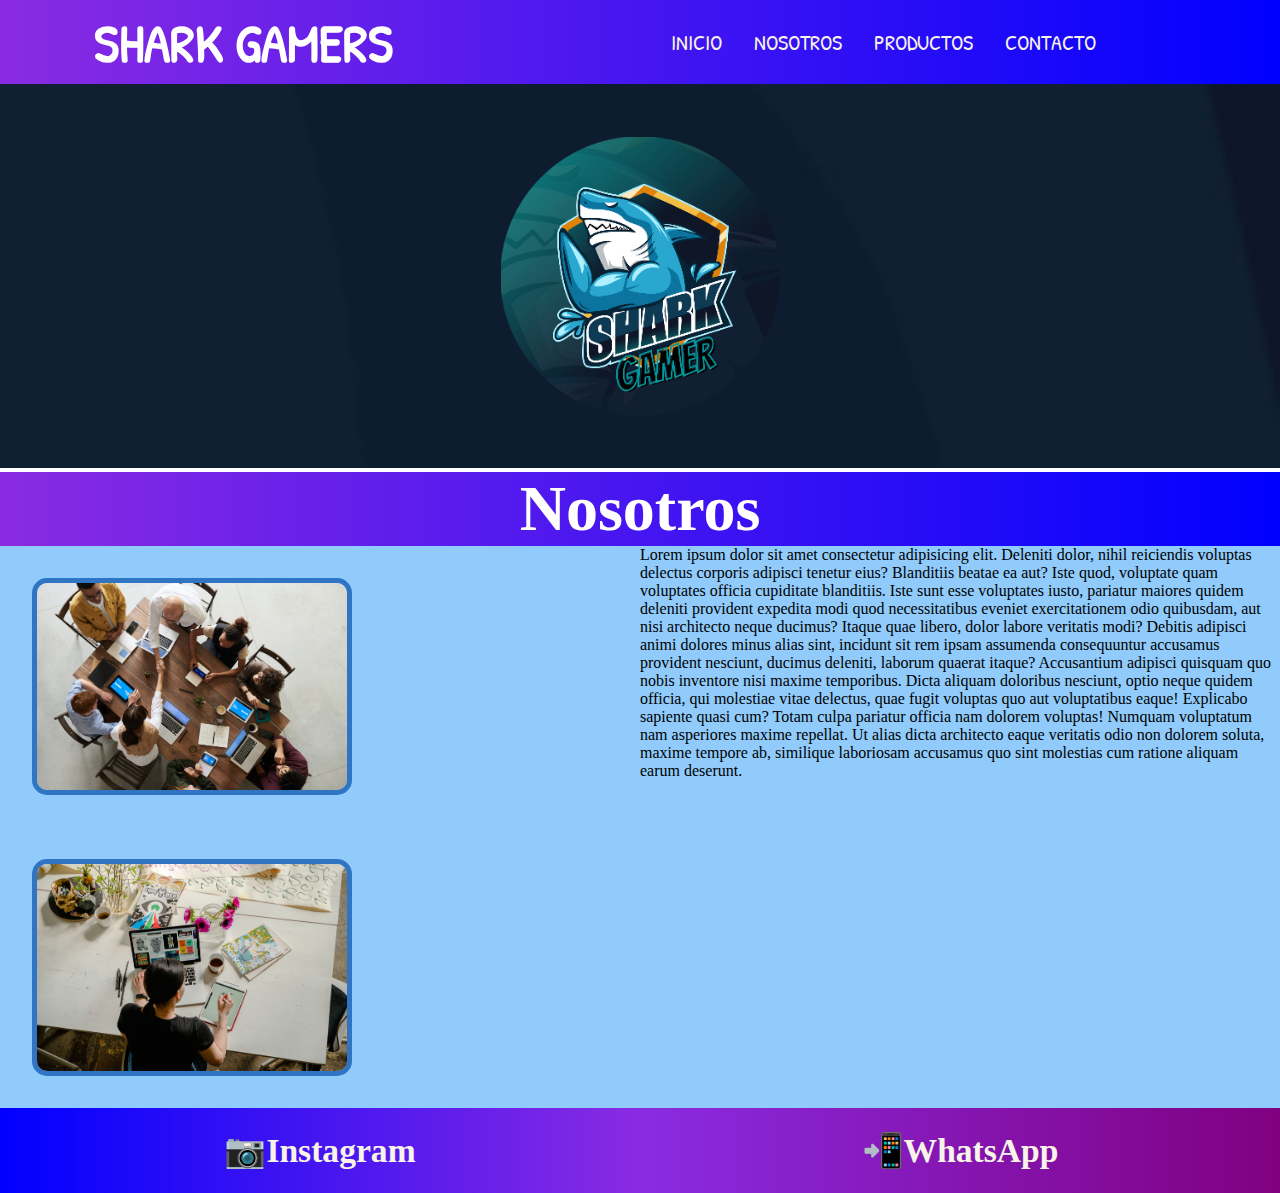
<file: index.html>
<!DOCTYPE html>
<html lang="en">
<head>
    <meta charset="UTF-8">
    <meta http-equiv="X-UA-Compatible" content="IE=edge">
    <meta name="viewport" content="width=device-width, initial-scale=1.0">
    <link rel="stylesheet" href="estilo.css">
    <title>Sharkgamer</title>
</head>
<body>
    <header>
		
        <div class="divH"> 
		    <h1>Shark gamers</h1>
        </div>

		<nav>
			<ul>
                <li><a href="index.html">Inicio</a></li>
				<li><a href="index.html#nosotros">Nosotros</a></li>
				<li><a href="productos.html">Productos</a></li>
				<li><a href="contacto.html">Contacto</a></li>
			</ul>
		</nav>

	</header>

    <main>
        <section>
            <img src="multimedia/imgportada.png" alt="Imagen portada" class="imagenPortada">
        </section>

        <h2 class="hNosotros">Nosotros</h2>
	    <section class="nosotrosMain">

                <img src="multimedia/nosotros.jpg" alt="" class="imgDivUno">
                <img src="multimedia/nosotros2.jpg" alt="" class="imgDivDos">
         
                <p>Lorem ipsum dolor sit amet consectetur adipisicing elit. Deleniti dolor, nihil reiciendis voluptas delectus corporis adipisci tenetur eius? Blanditiis beatae ea aut? Iste quod, voluptate quam voluptates officia cupiditate blanditiis.
                Iste sunt esse voluptates iusto, pariatur maiores quidem deleniti provident expedita modi quod necessitatibus eveniet exercitationem odio quibusdam, aut nisi architecto neque ducimus? Itaque quae libero, dolor labore veritatis modi?
                Debitis adipisci animi dolores minus alias sint, incidunt sit rem ipsam assumenda consequuntur accusamus provident nesciunt, ducimus deleniti, laborum quaerat itaque? Accusantium adipisci quisquam quo nobis inventore nisi maxime temporibus.
                Dicta aliquam doloribus nesciunt, optio neque quidem officia, qui molestiae vitae delectus, quae fugit voluptas quo aut voluptatibus eaque! Explicabo sapiente quasi cum? Totam culpa pariatur officia nam dolorem voluptas!
                Numquam voluptatum nam asperiores maxime repellat. Ut alias dicta architecto eaque veritatis odio non dolorem soluta, maxime tempore ab, similique laboriosam accusamus quo sint molestias cum ratione aliquam earum deserunt.</p>
            
	    </section>
    </main>

    <footer>
        <div>
            <a href="https://www.instagram.com/sharkgamers7"><h2>📷Instagram</h2></a>
        </div>
        <div>
            <a href="https://web.whatsapp.com/"><h2>📲WhatsApp</h2></a>
        </div>
    </footer>
</body>
</html>
</file>
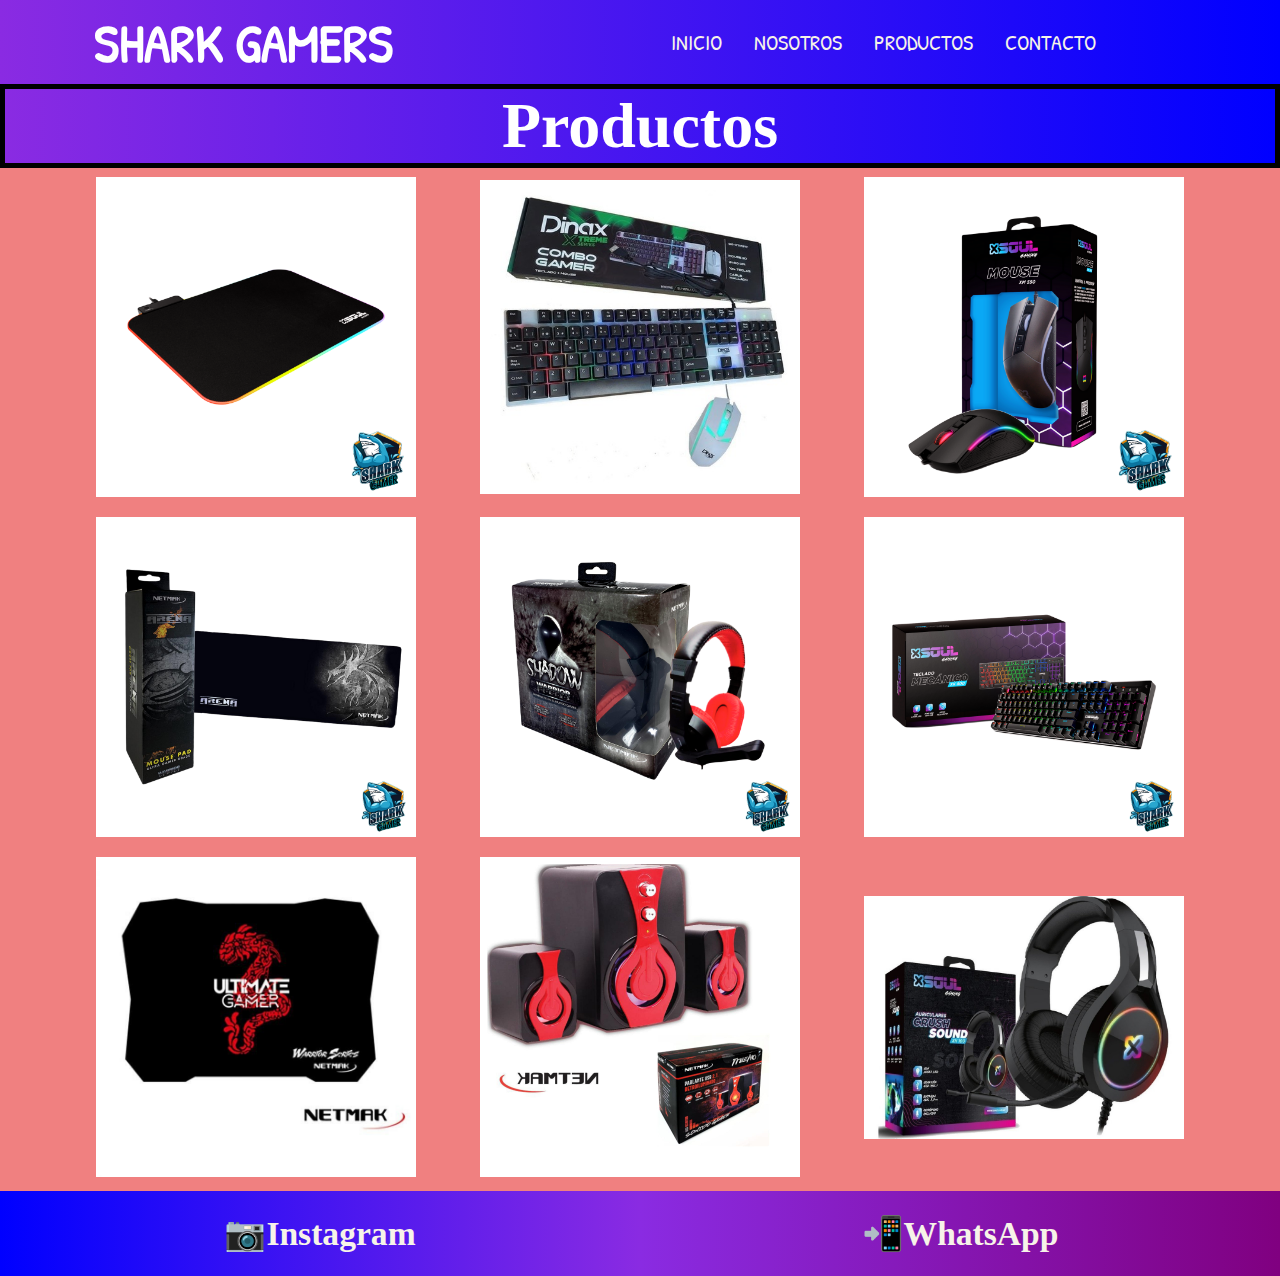
<file: productos.html>
<!DOCTYPE html>
<html lang="en">
<head>
    <meta charset="UTF-8">
    <meta http-equiv="X-UA-Compatible" content="IE=edge">
    <meta name="viewport" content="width=device-width, initial-scale=1.0">
    <link rel="stylesheet" href="estilo.css">
    <title>Sharkgamer</title>
</head>
<body>
    <header>
		
        <div class="divH"> 
		    <h1>Shark gamers</h1>
        </div>

		<nav>
			<ul>
                <li><a href="index.html">Inicio</a></li>
				<li><a href="index.html#nosotros">Nosotros</a></li>
				<li><a href="productos.html">Productos</a></li>
				<li><a href="contacto.html">Contacto</a></li>
			</ul>
		</nav>

	</header>

    <main>
        <div>
            <h2 class="hProductos">Productos</h2>
        </div>
        <section class="grilla">
            <div>
                <img src="multimedia/img01.PNG" alt="">
            </div>

            <div>
                <img src="multimedia/img02.jpg" alt="">
            </div>

            <div>
                <img src="multimedia/img03.PNG" alt="">
            </div>
            <div>
                <img src="multimedia/img04.PNG" alt="">
            </div>
            <div>
                <img src="multimedia/img05.PNG" alt="">
            </div>
            <div>
                <img src="multimedia/img06.PNG" alt="">
            </div>
            <div>
                <img src="multimedia/img07.jpg" alt="">
            </div>
            <div>
                <img src="multimedia/img08.jpg" alt="">
            </div>
            <div>
                <img src="multimedia/img09.JPG" alt="">
            </div>
        </section>
    </main>

    <footer>
        <div>
            <a href="https://www.instagram.com/sharkgamers7"><h2>📷Instagram</h2></a>
        </div>
        <div>
            <a href="https://web.whatsapp.com/"><h2>📲WhatsApp</h2></a>
        </div>
    </footer>
</body>
</html>
</file>
<file: estilo.css>
@import url('https://fonts.googleapis.com/css2?family=Fjalla+One&family=Oswald&family=Pacifico&family=Patrick+Hand&display=swap');

*{
    padding: 0;
    margin: 0;
    box-sizing: border-box;
}

body{
    background-image: #000000;
}

header{
  background-image: linear-gradient(to right, blueviolet, blue);
  font-family: 'Patrick Hand', cursive;
  text-transform: uppercase;
  display: grid;
  grid-template-columns: 38% 62%;
  align-items: center;
  justify-items: center;
  
}
  
  
.divH{
  color: white;
  margin: 1%;
  font-size: 170%;
  font-weight: bold;
}
  
nav ul{
  display: flex; 
}
  
li{
  list-style: none;
  margin: 1rem;
}

li:hover{
  transform: scale(1.5,1.5);
}

li a{
  color: #f7f3e8;
  text-decoration: none;
  font-size:140%;
}

.imagenPortada{
  width: 100%;
}

.hNosotros{
  background-image: linear-gradient(to right, blueviolet, blue);
  color: white;
  font-size: 400%;
  text-align: center;
}

.nosotrosMain{
  background-color: #90CBFB;
  display: grid;
  grid-template-columns: 50% 50%;
  grid-template-rows: 50% 50%;
  grid-template-areas:
  "equipo parrafo"
  "individual parrafo"
  ;
}
  
.imgDivUno{
  grid-area: equipo;
}

.imgDivDos{
  grid-area: individual;
}

.nosotrosMain p{
  grid-area: parrafo;
}

.pDiv{
  text-align: center;

}
.nosotrosMain img{
  border-radius: 15px;
  border-color: #3075c4;
  border-style: solid;
  border-width: 5px;
  width: 50%;
  margin: 5%;
}

.nosotrosMain img:hover{
  transform: scale(1.2,1.2);
}

footer{
  background-image: linear-gradient(to right, blue, blueviolet, purple);
  display: grid;
  grid-template-columns: 50% 50%;
  grid-template-rows: 100%;
  align-items: center;
  justify-items: center;
}

footer div{
  padding: 2%;
  margin: 10px;
}

div a{
  color: #f7f3e8;
  text-decoration: none;
  font-size:140%;
}

.hProductos{
  background-image: linear-gradient(to right, blueviolet, blue);
  color: white;
  font-size: 400%;
  text-align: center;
  border: solid black 5px;
}

.grilla{
  background-color: lightcoral;
  padding: 2% 0;
  display: grid;
  grid-template-rows: 30% 30% 30%;
  grid-template-columns: 25% 25% 25%;
  grid-column-gap: 5%;
  grid-row-gap: 5%;
  align-items: center;
  justify-content: center;
}

.grilla img{
  width: 100%;
}

.grilla img:hover{
  transform: scale(1.2,1.2);
}

@media screen and (max-width: 500px) {
  header {
    grid-template-columns: 100%;
    grid-template-rows: 50% 50%;
    }
  nav ul{
    font-size: 70%;
    }
  .hNosotros{
    font-size: 80%;
    color: black;
    }
  
  .hProductos{
    font-size: 80%;
    color: black;
  }
  .grilla {
    width: 100%;
    display: grid;
    grid-template-columns: 0.3fr;
    grid-template-rows: repeat(2, 0.5fr) 0.5fr;
    gap: 0.3rem;
  }
  
}
</file>
